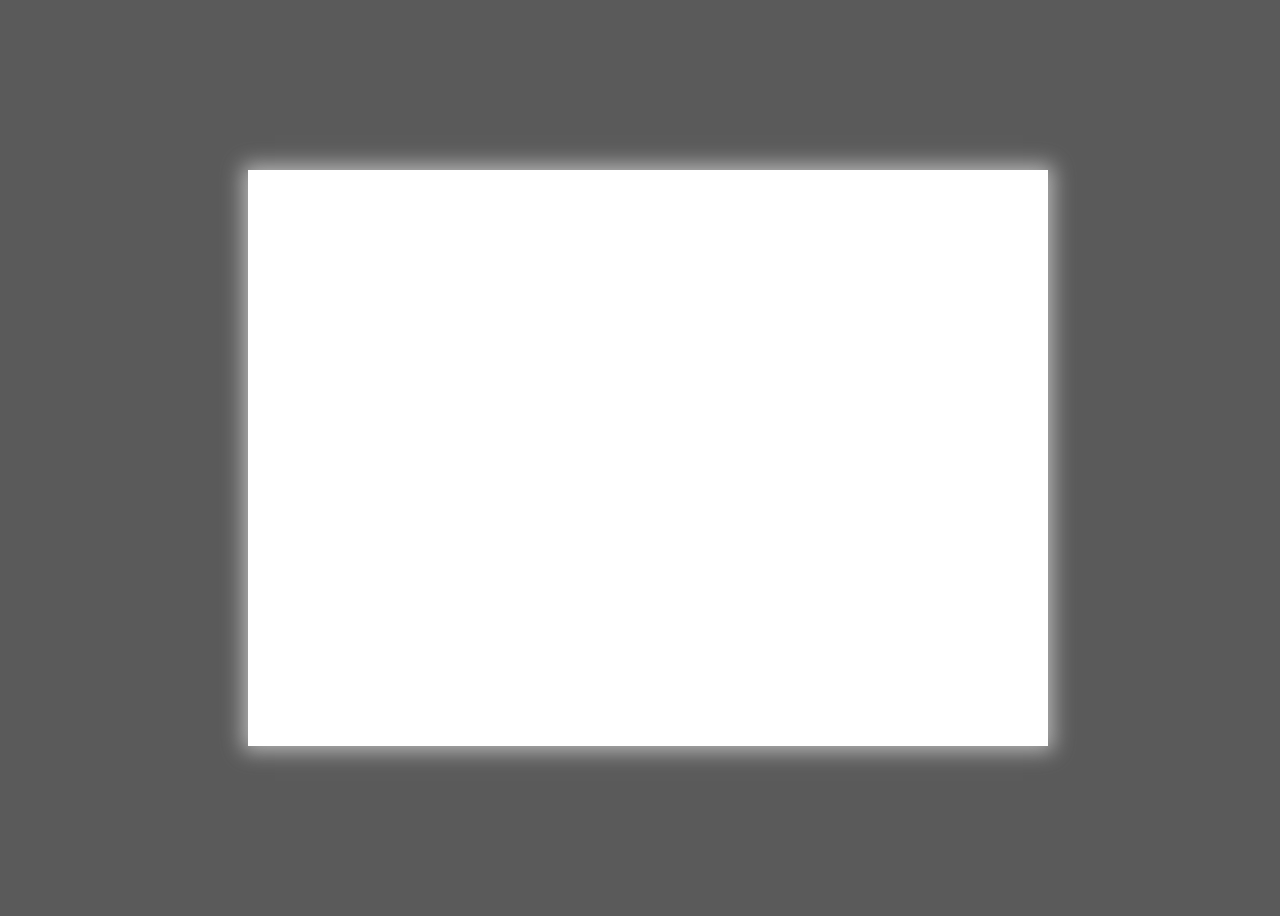
<file: src/app/index.html>
<!DOCTYPE html>
<html lang="en">
  <head>
    <meta charset="UTF-8" />
    <meta http-equiv="X-UA-Compatible" content="IE=edge" />
    <meta name="viewport" content="width=device-width, initial-scale=1.0" />
    <title>Red revolt</title>
    <link
      rel="stylesheet"
      href="./styles/game/canvas.style.css"
      type="text/css"
    />
  </head>
  <body>
    <canvas id="game-window"></canvas>
    <canvas id="game-editor"></canvas>

    <script src="animate.js" type="module"></script>
  </body>
</html>
</file>
<file: src/app/styles/game/canvas.style.css>
body {
  width: 100vw;
  height: 100vh;
  background-color: rgba(0, 0, 0, 0.647);
  display: flex;
}

#game-window,
#game-editor {
  width: 800px;
  height: 576px;
  box-shadow: 0px 0px 20px 5px rgb(185, 185, 185);
  margin: auto;
}

#game-editor {
  display: none;
}
</file>
